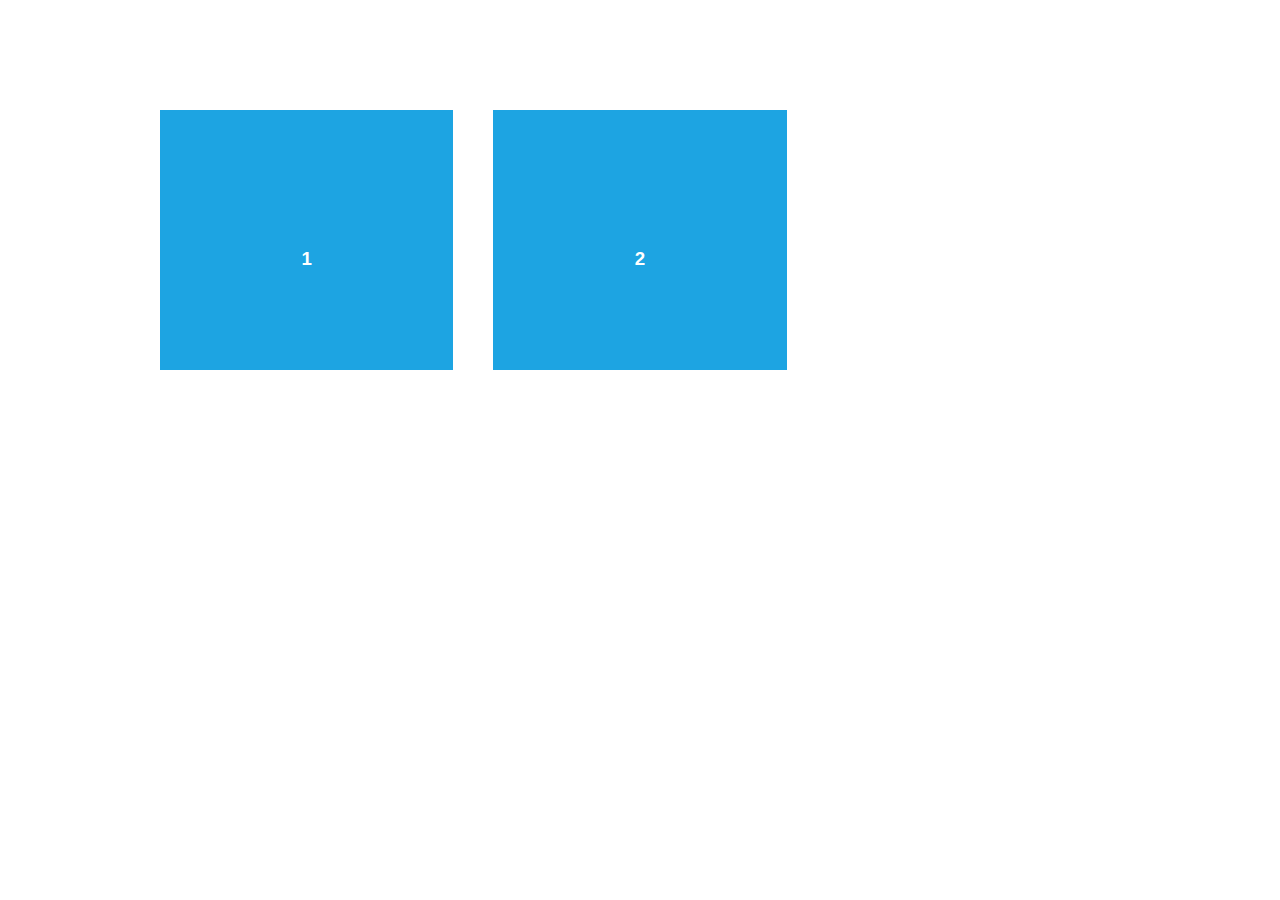
<file: JS/aos-master/demo/async.html>
<!DOCTYPE html>
<html>
  <head>
    <meta charset="utf-8">
    <title>AOS - Animate on scroll library</title>
    <meta name="viewport" content="width=device-width">
    <link rel="stylesheet" href="css/styles.css" />
    <link rel="stylesheet" href="../dist/aos.css" />
  </head>
  <body>
    <div id="aos-demo" class="aos-all"></div>

    <script src="../dist/aos.js"></script>
    <script>
      AOS.init({
        easing: 'ease-in-out-sine'
      });

      setInterval(addItem, 300);

      var itemsCounter = 1;
      var container = document.getElementById('aos-demo');

      function addItem () {
        if (itemsCounter > 42) return;
        var item = document.createElement('div');
        item.classList.add('aos-item');
        item.setAttribute('data-aos', 'fade-up');
        item.innerHTML = '<div class="aos-item__inner"><h3>' + itemsCounter + '</h3></div>';
        container.appendChild(item);
        itemsCounter++;
      }
    </script>
  </body>
</html>
</file>
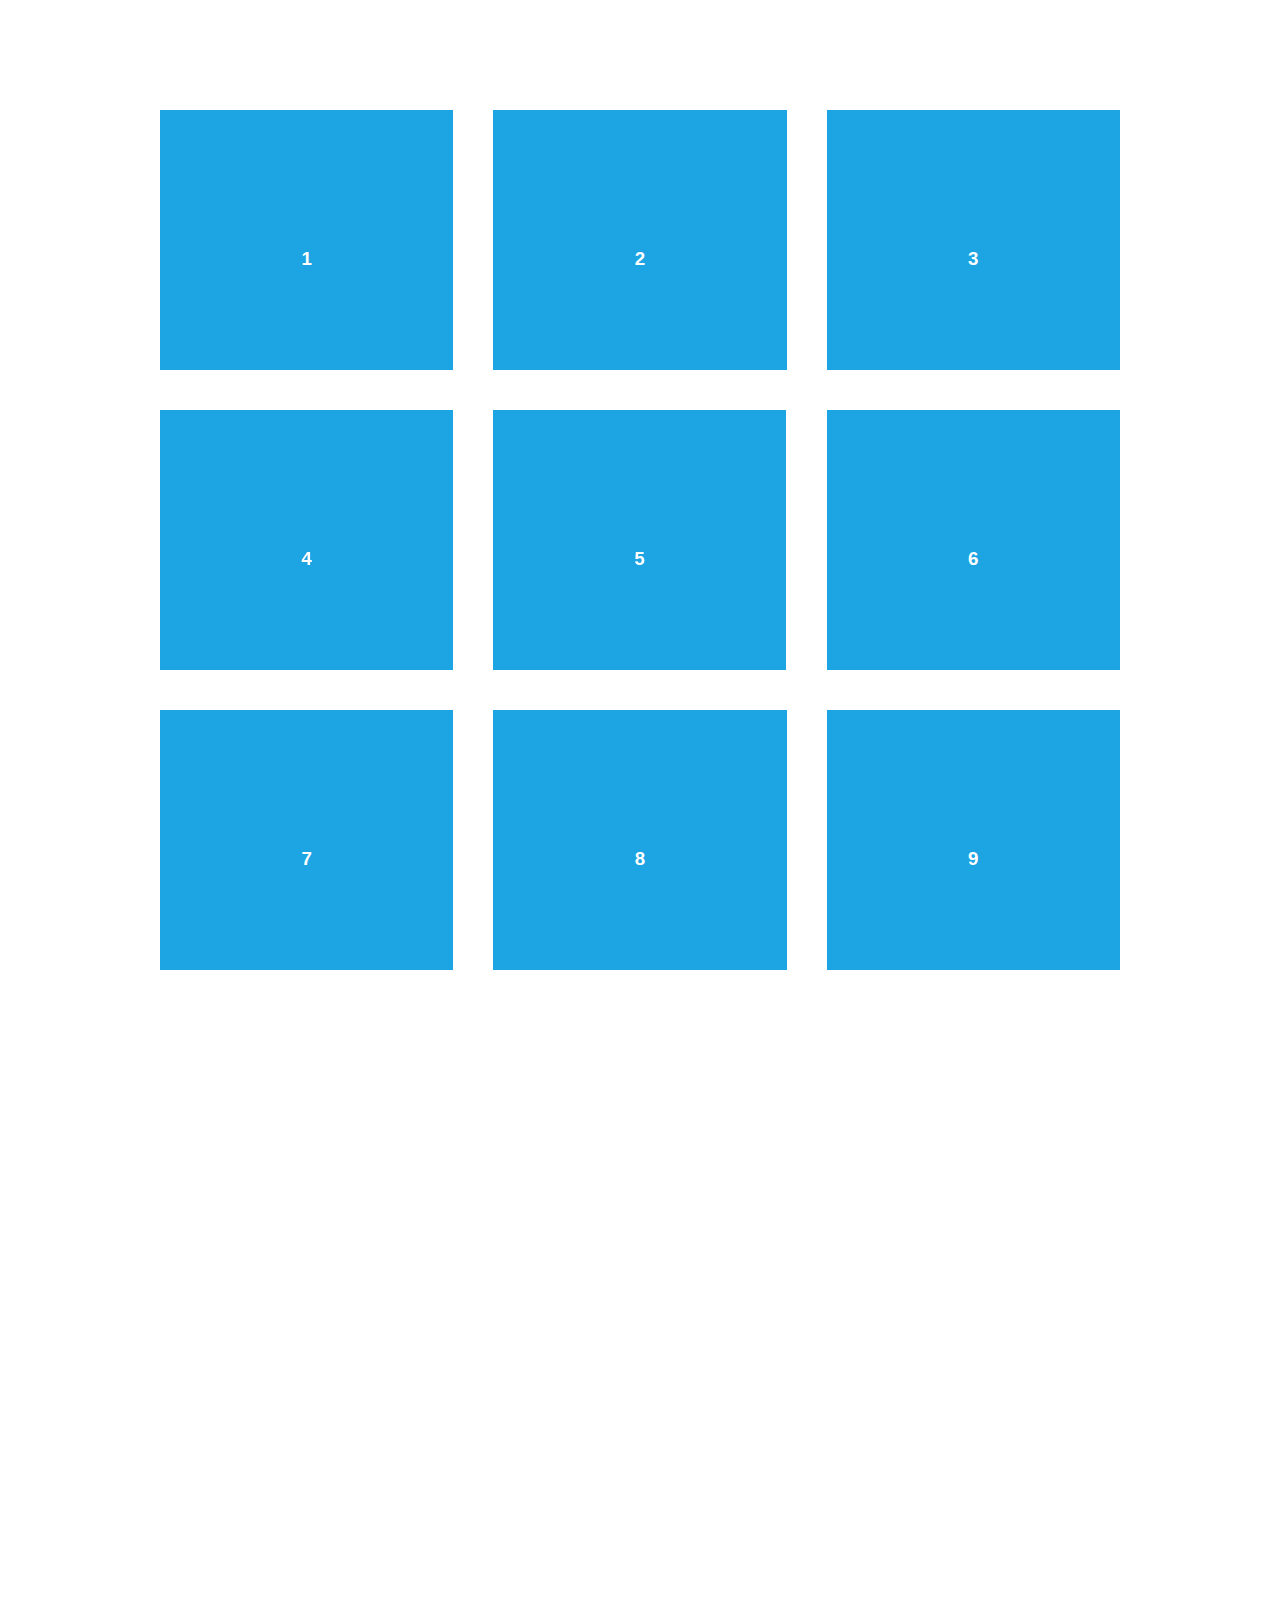
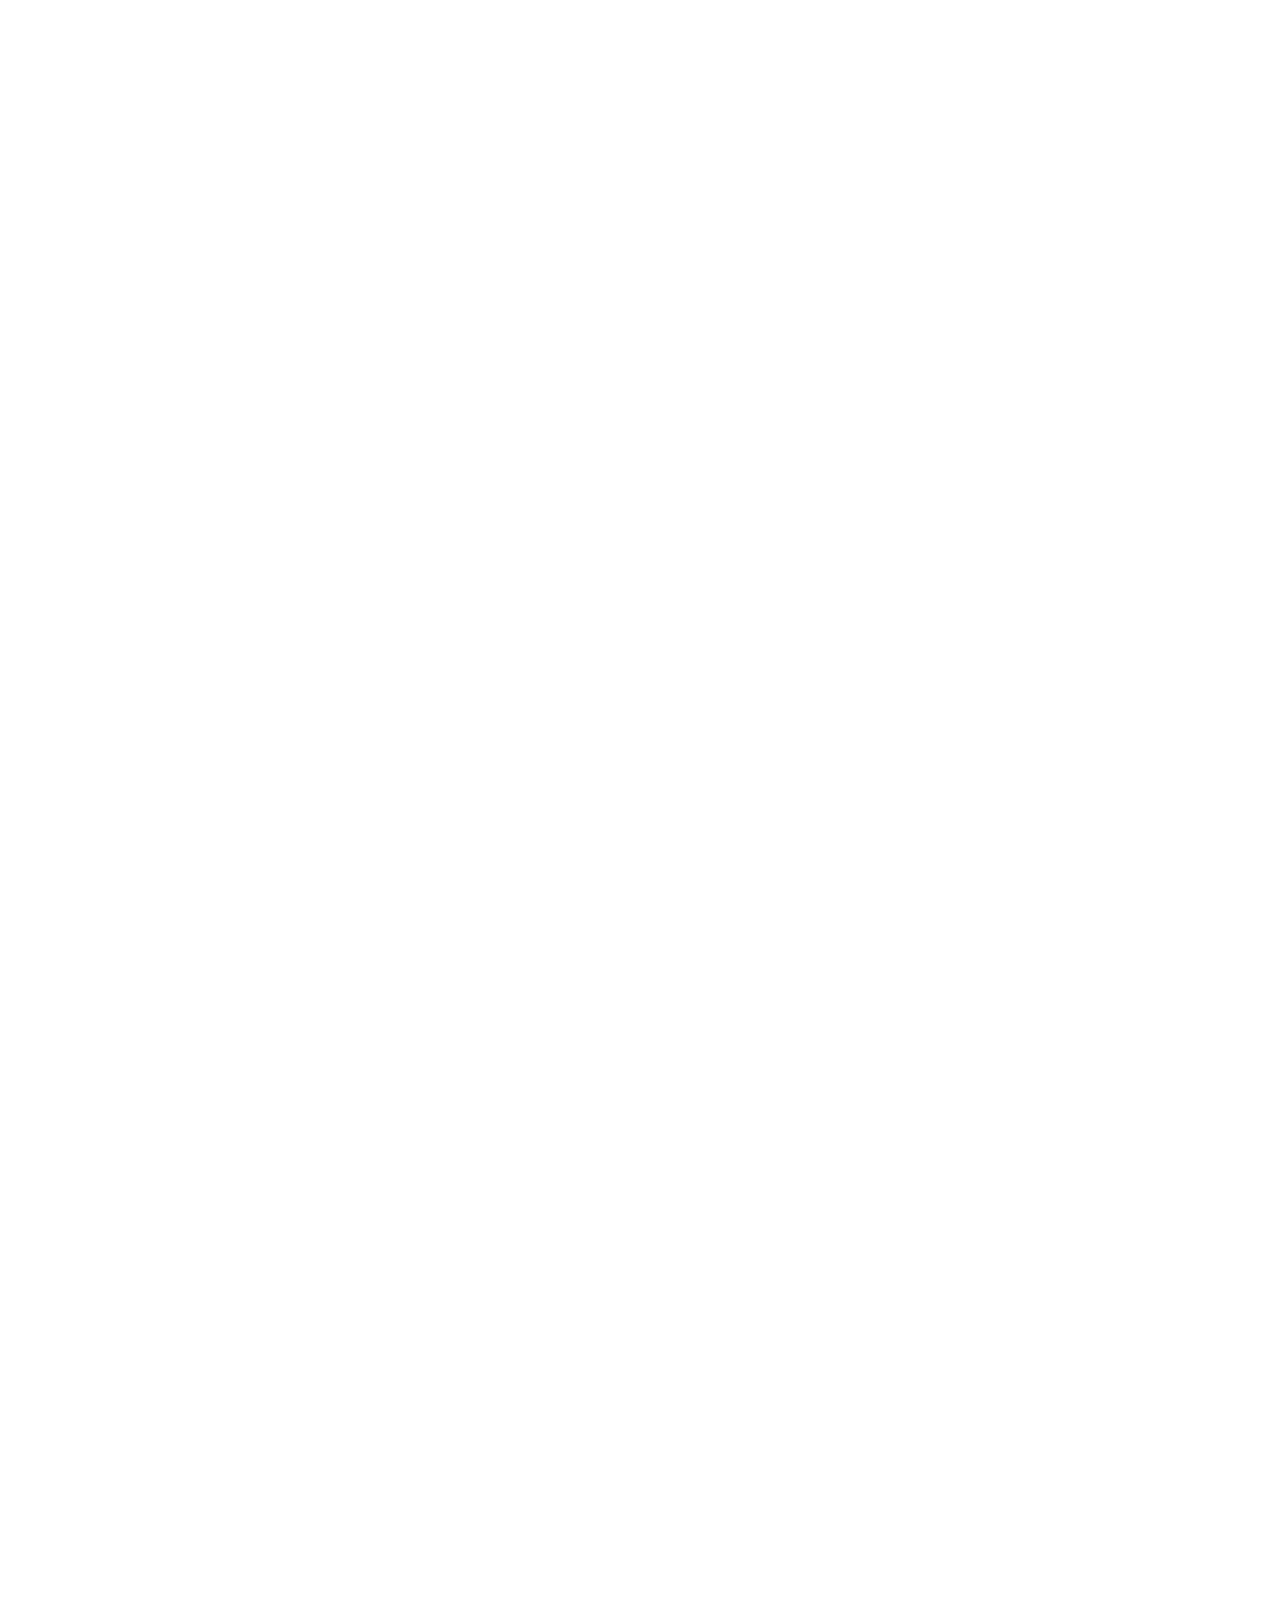
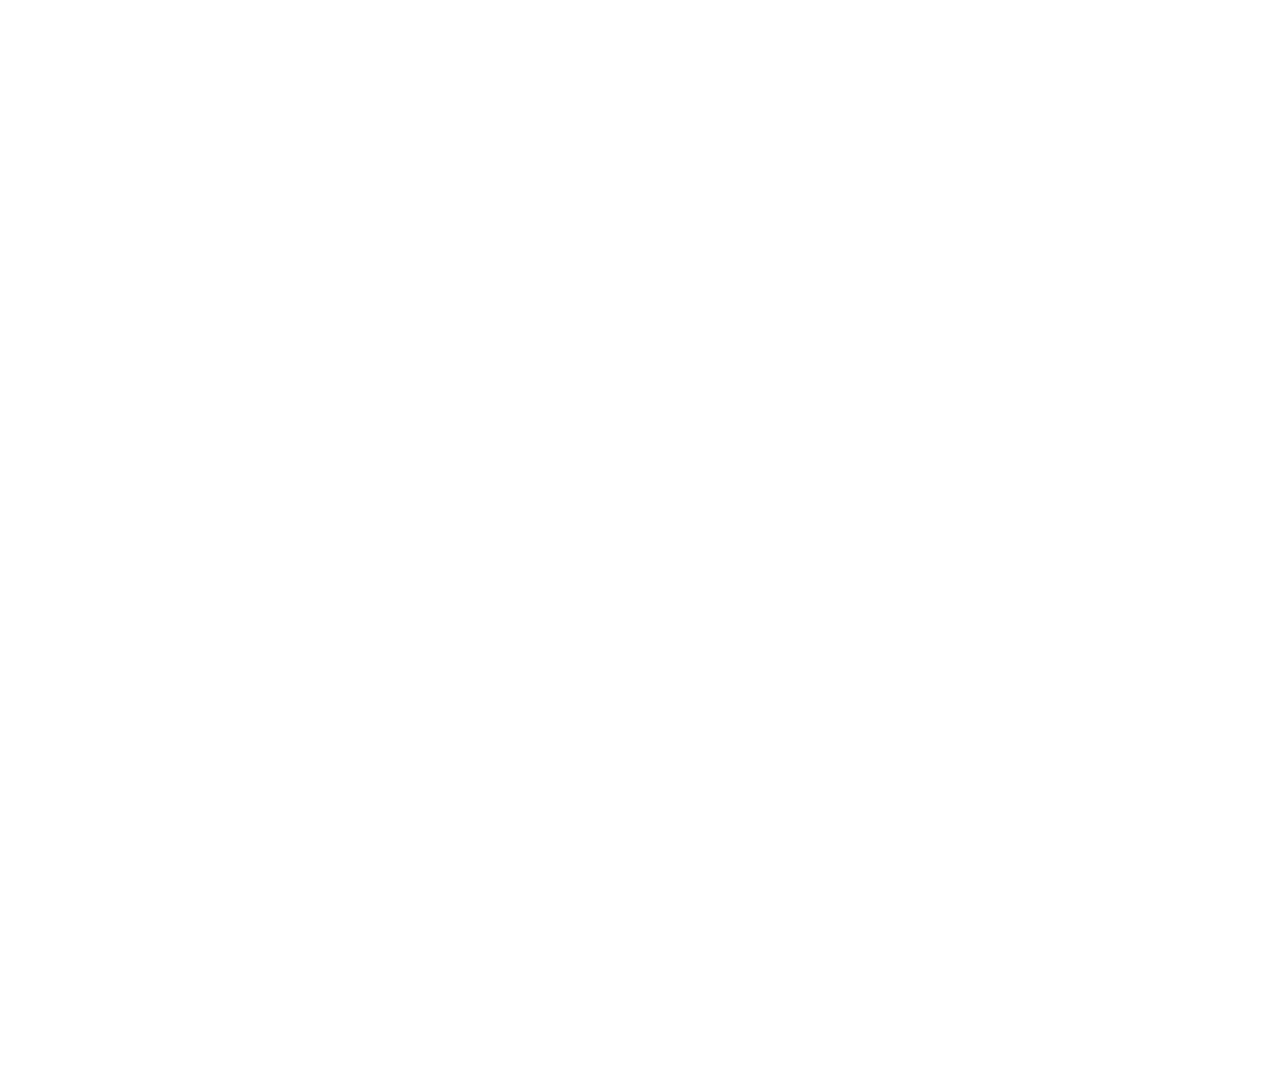
<file: JS/aos-master/demo/simple.html>
<!DOCTYPE html>
<html>
  <head>
    <meta charset="utf-8">
    <title>AOS - Animate on scroll library</title>
    <meta name="viewport" content="width=device-width">
    <link rel="stylesheet" href="css/styles.css" />
    <link rel="stylesheet" href="../dist/aos.css" />
    <!--[if lt IE 9]>
    <script src="//html5shiv.googlecode.com/svn/trunk/html5.js"></script>
    <![endif]-->
  </head>
  <body>
    <div id="transcroller-body" class="aos-all">
      <div class="aos-item" data-aos="fade-up">
        <div class="aos-item__inner"><h3>1</h3></div>
      </div>
      <div class="aos-item" data-aos="fade-down">
        <div class="aos-item__inner"><h3>2</h3></div>
      </div>
      <div class="aos-item" data-aos="zoom-out-down">
        <div class="aos-item__inner"><h3>3</h3></div>
      </div>
      <div class="aos-item" data-aos="flip-down">
        <div class="aos-item__inner"><h3>4</h3></div>
      </div>
      <div class="aos-item" data-aos="flip-up">
        <div class="aos-item__inner"><h3>5</h3></div>
      </div>
      <div class="aos-item" data-aos="fade-down">
        <div class="aos-item__inner"><h3>6</h3></div>
      </div>
      <div class="aos-item" data-aos="fade-in">
        <div class="aos-item__inner"><h3>7</h3></div>
      </div>
      <div class="aos-item" data-aos="fade-down">
        <div class="aos-item__inner"><h3>8</h3></div>
      </div>
      <div class="aos-item" data-aos="fade-in">
        <div class="aos-item__inner"><h3>9</h3></div>
      </div>
      <div class="aos-item" data-aos="fade-down">
        <div class="aos-item__inner"><h3>10</h3></div>
      </div>
      <div class="aos-item" data-aos="fade-up">
        <div class="aos-item__inner"><h3>11</h3></div>
      </div>
      <div class="aos-item" data-aos="fade-down">
        <div class="aos-item__inner"><h3>12</h3></div>
      </div>
      <div class="aos-item" data-aos="fade-in">
        <div class="aos-item__inner"><h3>13</h3></div>
      </div>
      <div class="aos-item" data-aos="fade-up">
        <div class="aos-item__inner"><h3>14</h3></div>
      </div>
      <div class="aos-item" data-aos="fade-in">
        <div class="aos-item__inner"><h3>15</h3></div>
      </div>
      <div class="aos-item" data-aos="fade-up">
        <div class="aos-item__inner"><h3>16</h3></div>
      </div>
      <div class="aos-item" data-aos="fade-down">
        <div class="aos-item__inner"><h3>17</h3></div>
      </div>
      <div class="aos-item" data-aos="fade-up">
        <div class="aos-item__inner"><h3>18</h3></div>
      </div>
      <div class="aos-item" data-aos="zoom-out">
        <div class="aos-item__inner"><h3>19</h3></div>
      </div>
      <div class="aos-item" data-aos="fade-up">
        <div class="aos-item__inner"><h3>20</h3></div>
      </div>
      <div class="aos-item" data-aos="zoom-out">
        <div class="aos-item__inner"><h3>21</h3></div>
      </div>
      <div class="aos-item" data-aos="fade-in">
        <div class="aos-item__inner"><h3>22</h3></div>
      </div>
      <div class="aos-item" data-aos="zoom-out-up">
        <div class="aos-item__inner"><h3>23</h3></div>
      </div>
      <div class="aos-item" data-aos="zoom-out-down">
        <div class="aos-item__inner"><h3>24</h3></div>
      </div>
      <div class="aos-item" data-aos="fade-in">
        <div class="aos-item__inner"><h3>25</h3></div>
      </div>
      <div class="aos-item" data-aos="fade-in">
        <div class="aos-item__inner"><h3>26</h3></div>
      </div>
      <div class="aos-item" data-aos="fade-in">
        <div class="aos-item__inner"><h3>27</h3></div>
      </div>
      <div class="aos-item" data-aos="fade-in">
        <div class="aos-item__inner"><h3>28</h3></div>
      </div>
      <div class="aos-item" data-aos="fade-in">
        <div class="aos-item__inner"><h3>29</h3></div>
      </div>
      <div class="aos-item" data-aos="fade-in">
        <div class="aos-item__inner"><h3>30</h3></div>
      </div>
      <div class="aos-item" data-aos="fade-in">
        <div class="aos-item__inner"><h3>31</h3></div>
      </div>
      <div class="aos-item" data-aos="fade-in">
        <div class="aos-item__inner"><h3>32</h3></div>
      </div>
      <div class="aos-item" data-aos="fade-in">
        <div class="aos-item__inner"><h3>33</h3></div>
      </div>
      <div class="aos-item" data-aos="fade-in">
        <div class="aos-item__inner"><h3>34</h3></div>
      </div>
      <div class="aos-item" data-aos="fade-in">
        <div class="aos-item__inner"><h3>35</h3></div>
      </div>
      <div class="aos-item" data-aos="fade-in">
        <div class="aos-item__inner"><h3>36</h3></div>
      </div>
      <div class="aos-item" data-aos="fade-in">
        <div class="aos-item__inner"><h3>37</h3></div>
      </div>
      <div class="aos-item" data-aos="fade-in">
        <div class="aos-item__inner"><h3>38</h3></div>
      </div>
      <div class="aos-item" data-aos="fade-in">
        <div class="aos-item__inner"><h3>39</h3></div>
      </div>
      <div class="aos-item" data-aos="fade-in">
        <div class="aos-item__inner"><h3>40</h3></div>
      </div>
      <div class="aos-item" data-aos="fade-in">
        <div class="aos-item__inner"><h3>41</h3></div>
      </div>
      <div class="aos-item" data-aos="fade-in">
        <div class="aos-item__inner"><h3>42</h3></div>
      </div>
    </div>

    <script src="../dist/aos.js"></script>
    <script>
      AOS.init({
        easing: 'ease-in-out-sine'
      });
    </script>

    <!-- <script src="//cdnjs.cloudflare.com/ajax/libs/require.js/2.1.11/require.min.js"></script>
    <script>
      requirejs.config({
          baseUrl: '../dist',
      });

      require(['aos'], function(AOS){
          AOS.init({
              easing: 'ease-in-out-sine'
          });
      });
    </script> -->
  </body>
</html>
</file>
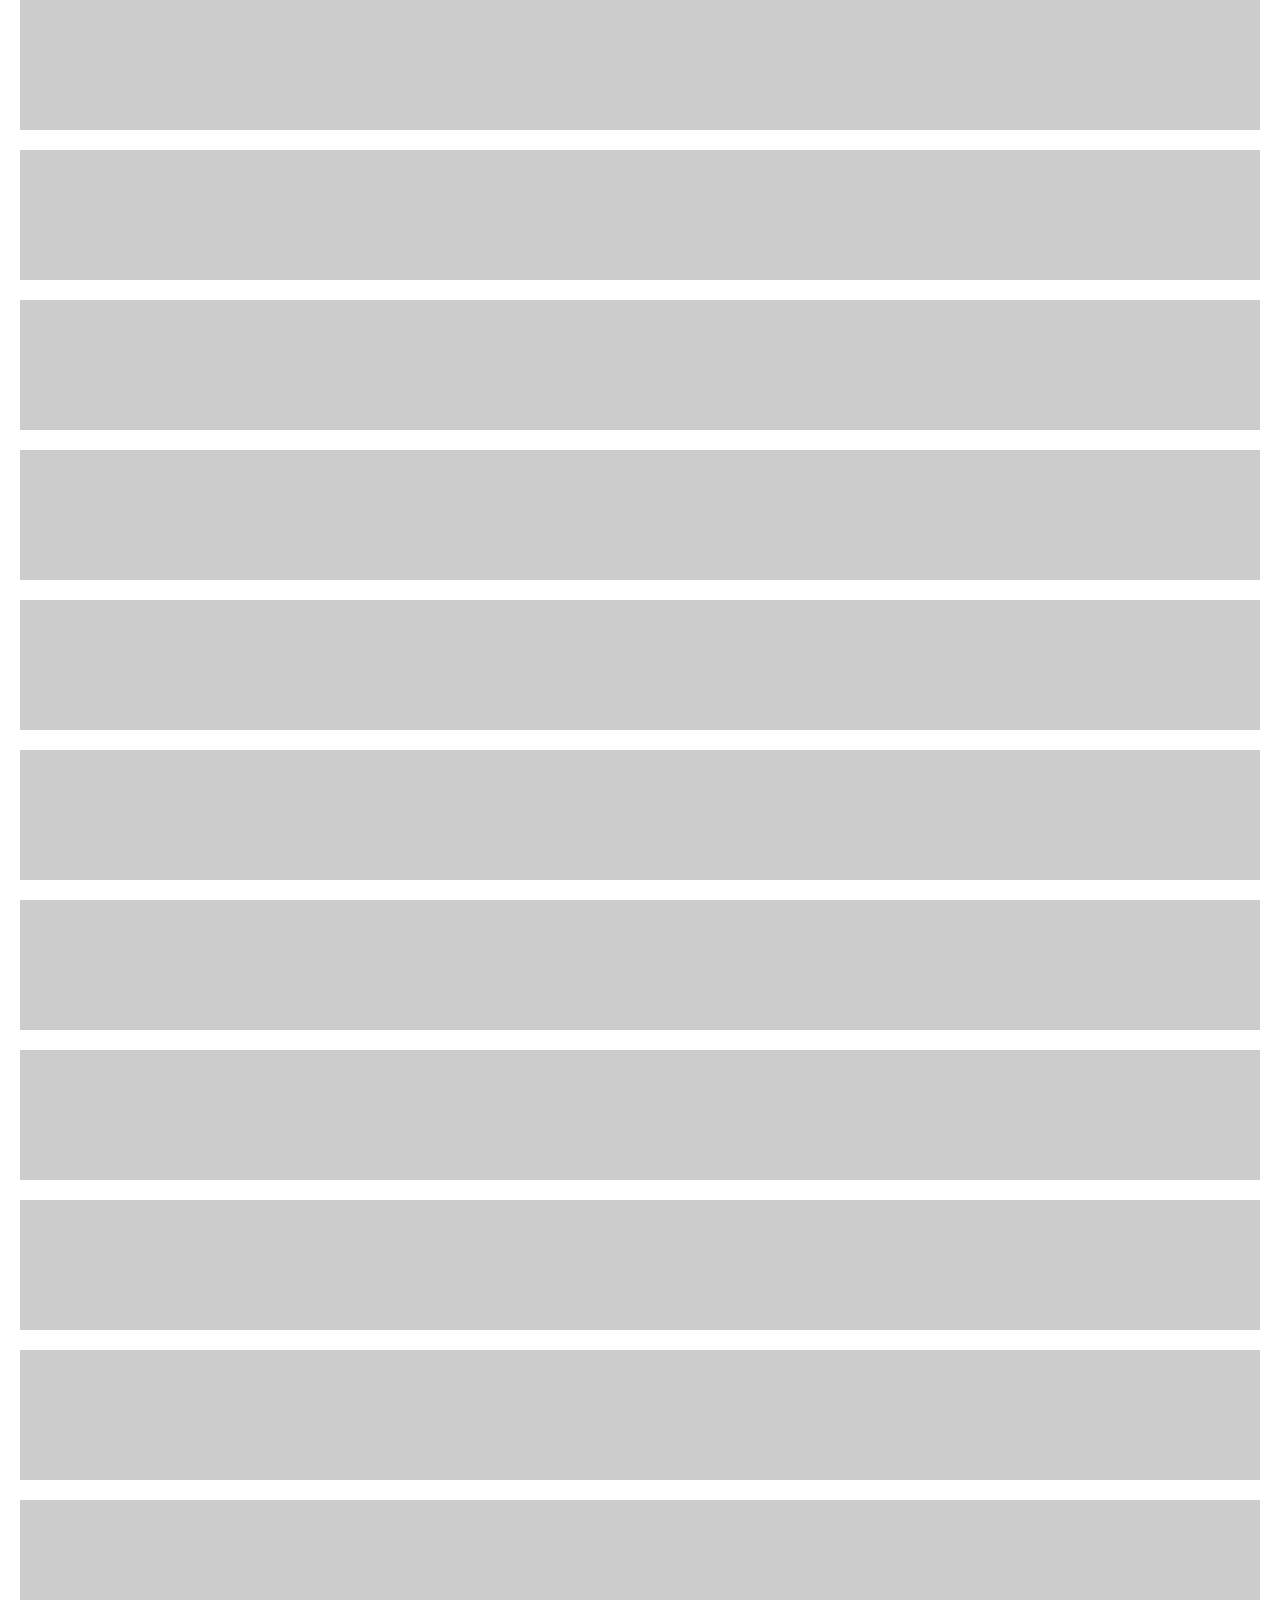
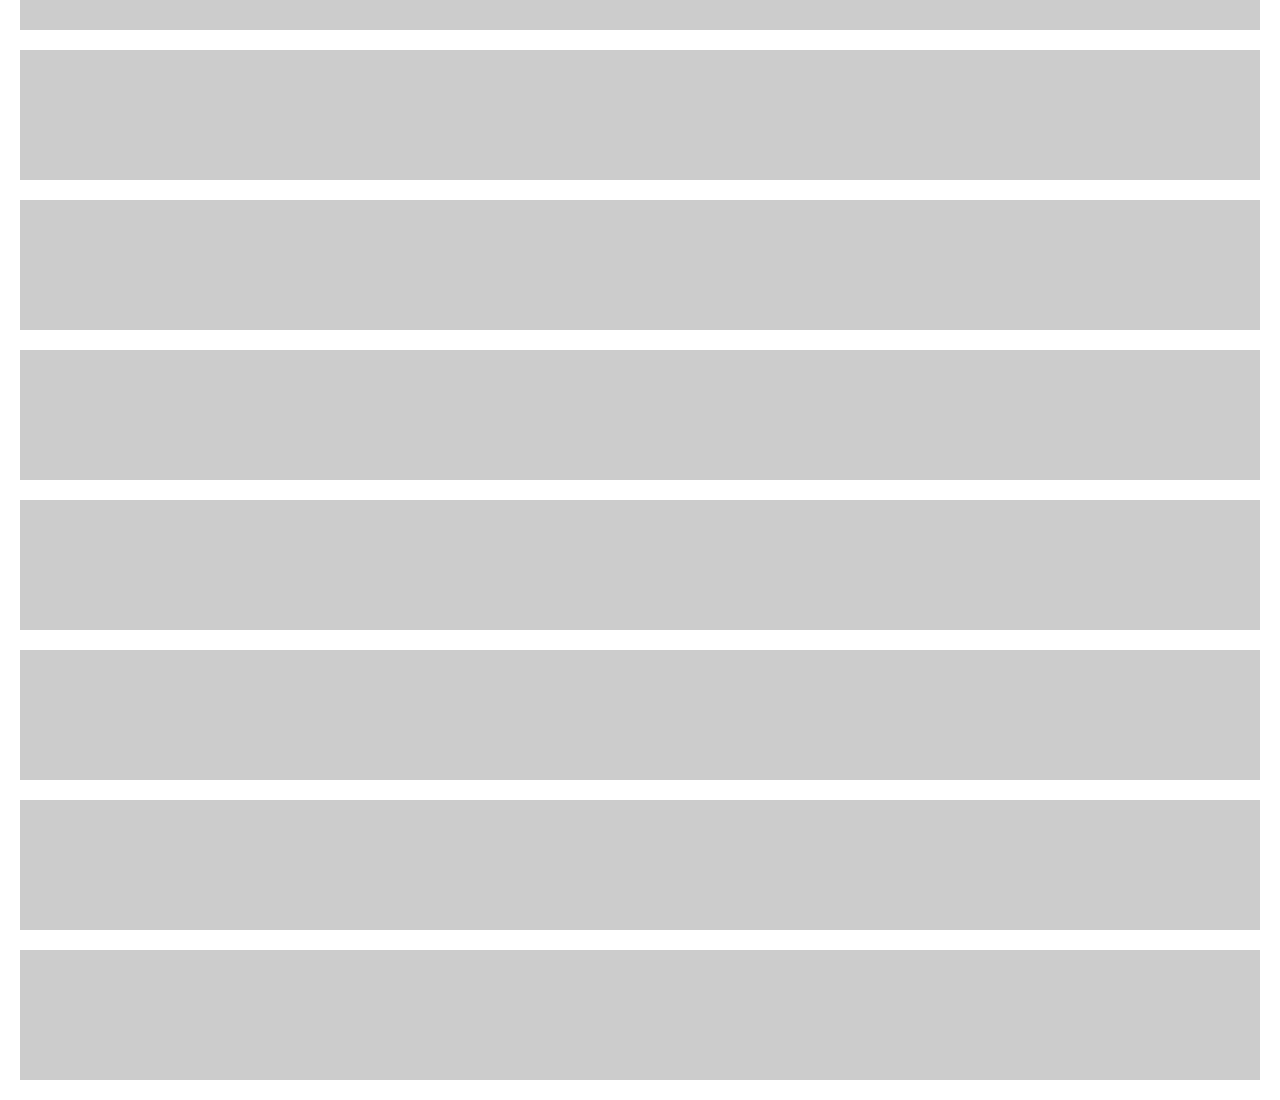
<file: JS/aos-master/test/fixtures/aos-offset.fixture.html>
<!DOCTYPE html>
<html>
  <head>
    <title></title>
    <style type="text/css">
      * {box-sizing: border-box;}
      body {
        margin: 0; padding: 0 20px; text-align: center;
      }
      .aos-item {
        width: 100%; height: 130px; margin: 0 0 20px 0; background: #ccc;
      }
    </style>
  </head>
  <body class="body">
    <div class="aos-item aos-item--1" data-aos-offset="50" data-aos="fade"></div>
    <div class="aos-item aos-item--2" data-aos-offset="50" data-aos="fade-up"></div>
    <div class="aos-item aos-item--3" data-aos-offset="50" data-aos="fade-down"></div>
    <div class="aos-item aos-item--4" data-aos-offset="50" data-aos="fade-left"></div>
    <div class="aos-item aos-item--5" data-aos-offset="50" data-aos="fade-right"></div>
    <div class="aos-item aos-item--6" data-aos-offset="50" data-aos="flip-up"></div>
    <div class="aos-item aos-item--7" data-aos-offset="50" data-aos="flip-down"></div>
    <div class="aos-item aos-item--8" data-aos-offset="50" data-aos="flip-left"></div>
    <div class="aos-item aos-item--9" data-aos-offset="50" data-aos="flip-right"></div>
    <div class="aos-item aos-item--10" data-aos-offset="50" data-aos="zoom-in"></div>
    <div class="aos-item aos-item--11" data-aos-offset="50" data-aos="zoom-in-up"></div>
    <div class="aos-item aos-item--12" data-aos-offset="50" data-aos="zoom-in-down"></div>
    <div class="aos-item aos-item--13" data-aos-offset="50" data-aos="zoom-in-left"></div>
    <div class="aos-item aos-item--14" data-aos-offset="50" data-aos="zoom-in-right"></div>
    <div class="aos-item aos-item--15" data-aos-offset="50" data-aos="slide-up"></div>
    <div class="aos-item aos-item--16" data-aos-offset="50" data-aos="slide-down"></div>
    <div class="aos-item aos-item--17" data-aos-offset="50" data-aos="slide-left"></div>
    <div class="aos-item aos-item--18" data-aos-offset="50" data-aos="slide-right"></div>
  </body>
</html>
</file>
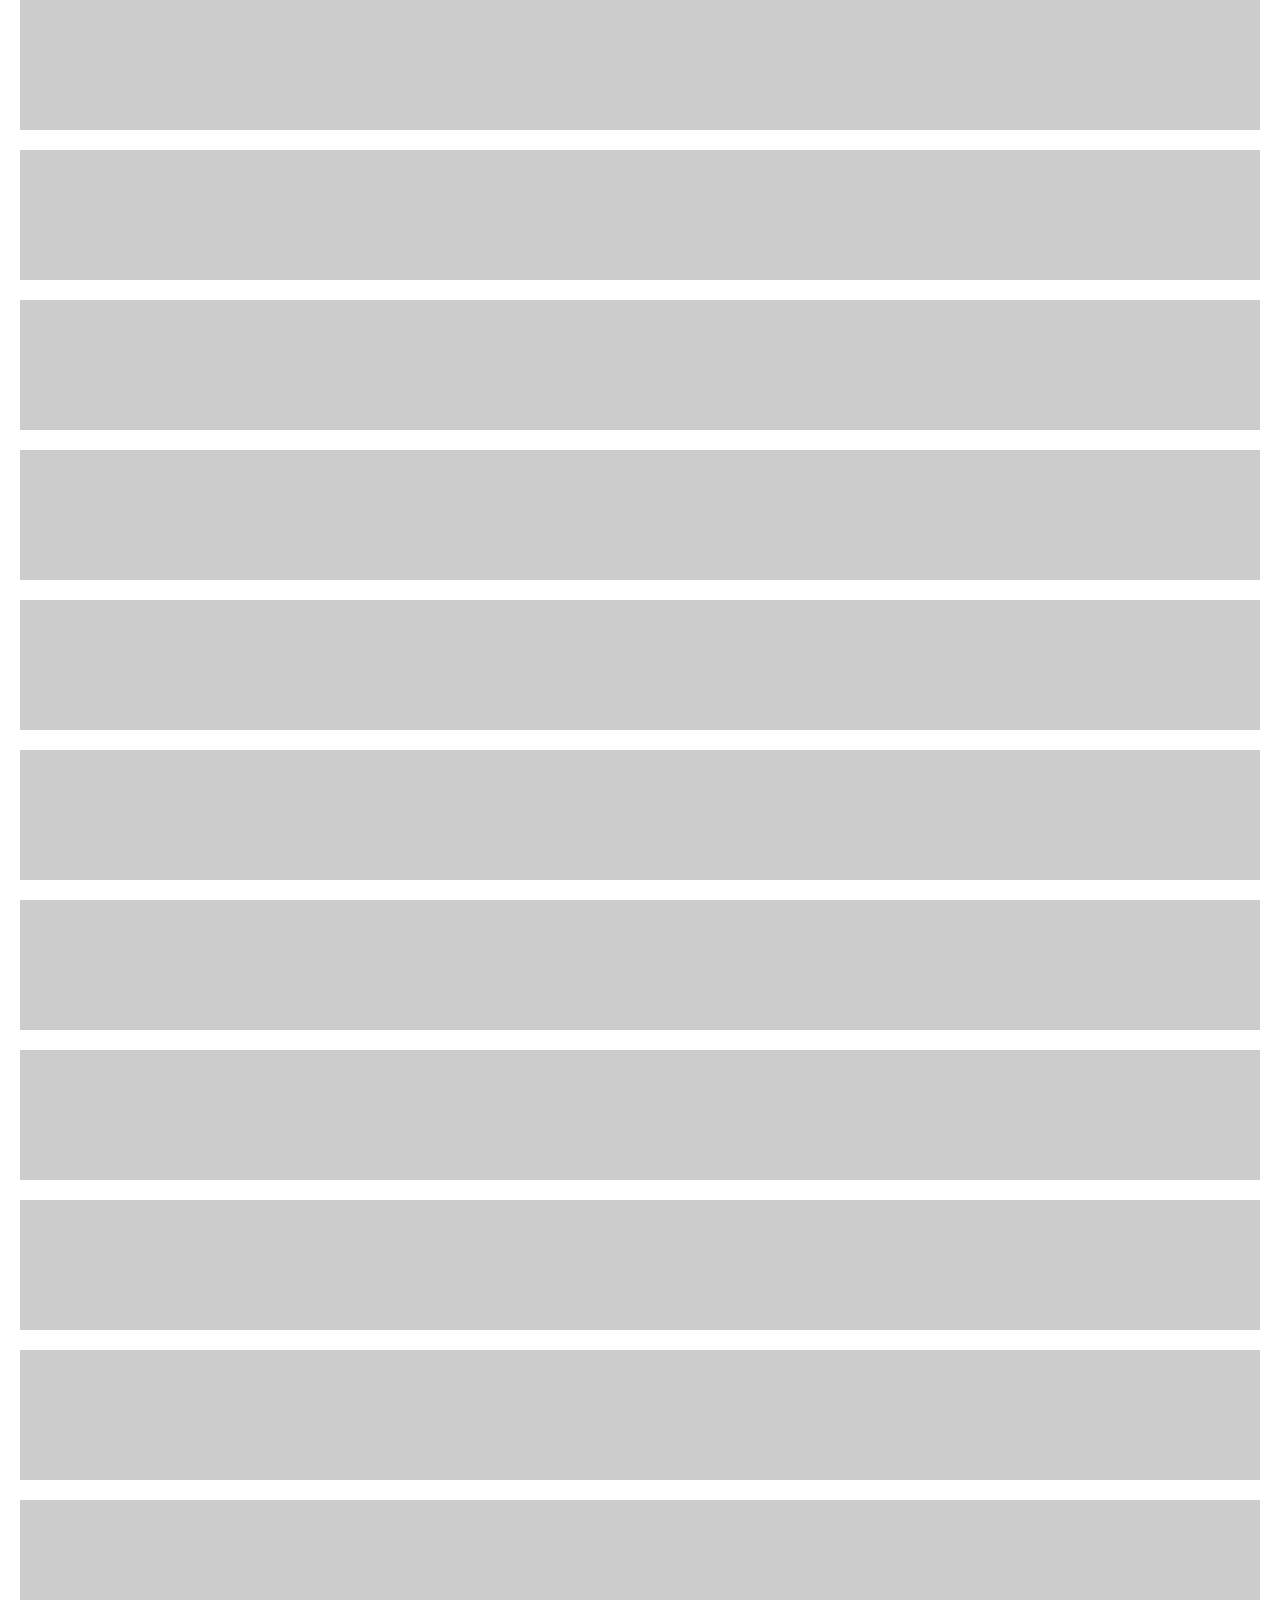
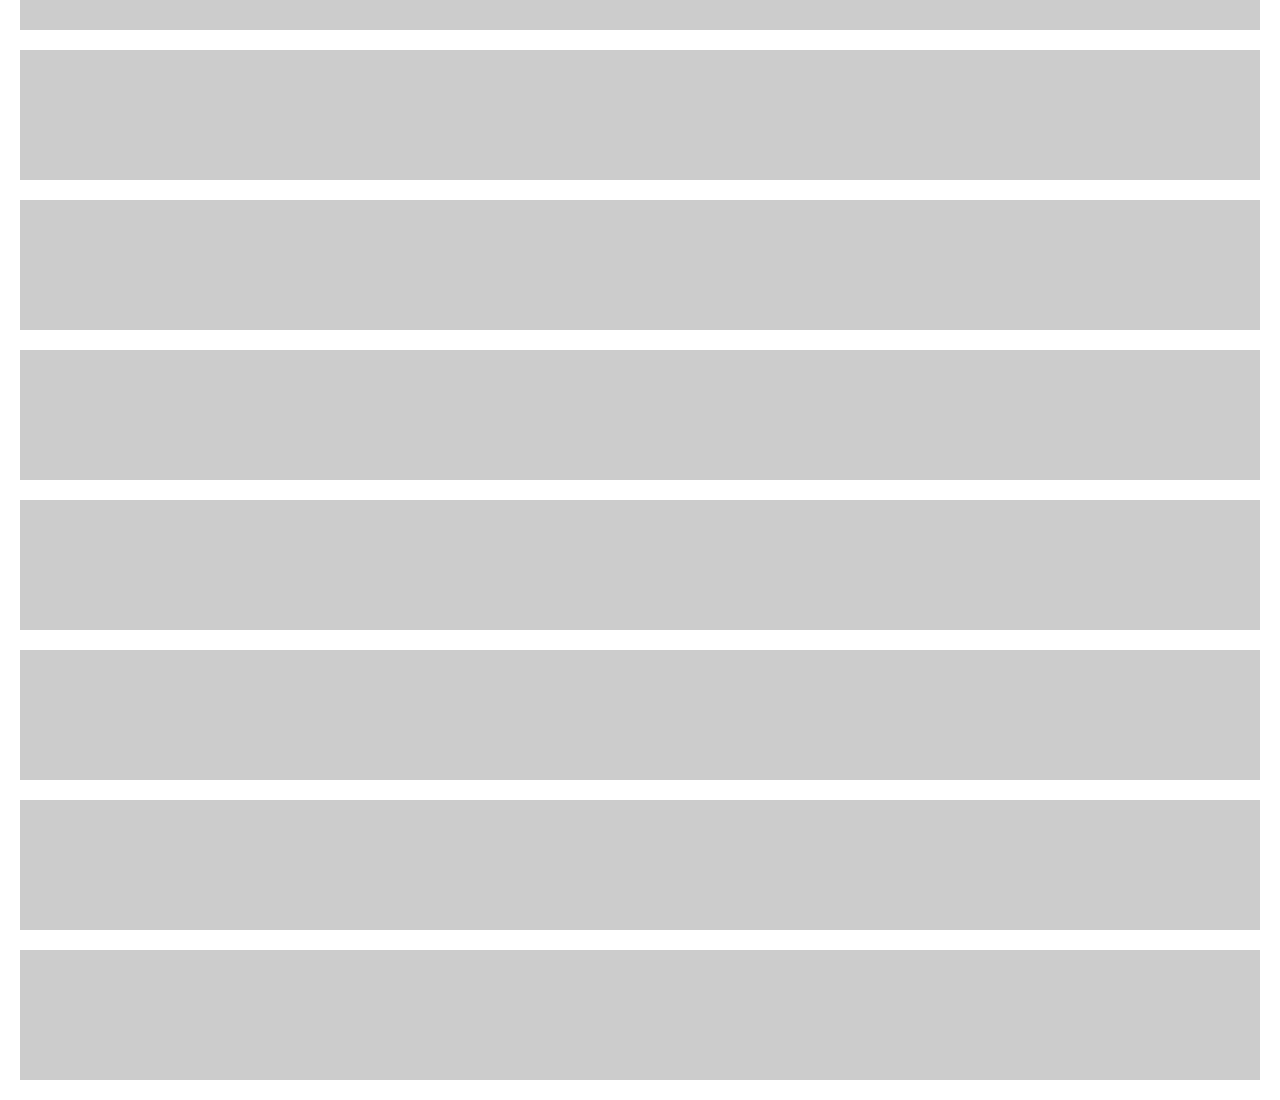
<file: JS/aos-master/test/fixtures/aos.fixture.html>
<!DOCTYPE html>
<html>
  <head>
    <title></title>
    <style type="text/css">
      * {box-sizing: border-box;}
      body {
        margin: 0; padding: 0 20px; text-align: center;
      }
      .aos-item {
        width: 100%; height: 130px; margin: 0 0 20px 0; background: #ccc;
      }
    </style>
  </head>
  <body class="body">
    <div class="aos-item aos-item--1" data-aos="fade"></div>
    <div class="aos-item aos-item--2" data-aos="fade-up"></div>
    <div class="aos-item aos-item--3" data-aos="fade-down"></div>
    <div class="aos-item aos-item--4" data-aos="fade-left"></div>
    <div class="aos-item aos-item--5" data-aos="fade-right"></div>
    <div class="aos-item aos-item--6" data-aos="flip-up"></div>
    <div class="aos-item aos-item--7" data-aos="flip-down"></div>
    <div class="aos-item aos-item--8" data-aos="flip-left"></div>
    <div class="aos-item aos-item--9" data-aos="flip-right"></div>
    <div class="aos-item aos-item--10" data-aos="zoom-in"></div>
    <div class="aos-item aos-item--11" data-aos="zoom-in-up"></div>
    <div class="aos-item aos-item--12" data-aos="zoom-in-down"></div>
    <div class="aos-item aos-item--13" data-aos="zoom-in-left"></div>
    <div class="aos-item aos-item--14" data-aos="zoom-in-right"></div>
    <div class="aos-item aos-item--15" data-aos="slide-up"></div>
    <div class="aos-item aos-item--16" data-aos="slide-down"></div>
    <div class="aos-item aos-item--17" data-aos="slide-left"></div>
    <div class="aos-item aos-item--18" data-aos="slide-right"></div>
  </body>
</html>
</file>
<file: JS/aos-master/demo/css/styles.css>
body {
  font-family: Helvetica,Tahoma;
}

*,
*:before,
*:after {
  box-sizing: border-box;
}

.aos-all {
  width: 1000px;
  max-width: 98%;
  margin: 10vh auto 0 auto;
}

.aos-item {
  display: inline-block;
  float: left;
  width: 33.3333%;
  height: 300px;
  padding: 20px;
}

.aos-item__inner {
  position: relative;
  width: 100%;
  height: 100%;
  float: left;
  background: #1da4e2;
  line-height: 260px;
  text-align: center;
  color: #fff;
}

@media screen and (max-width: 800px) {
  .aos-item {
    width: 50%;
  }
}
</file>
